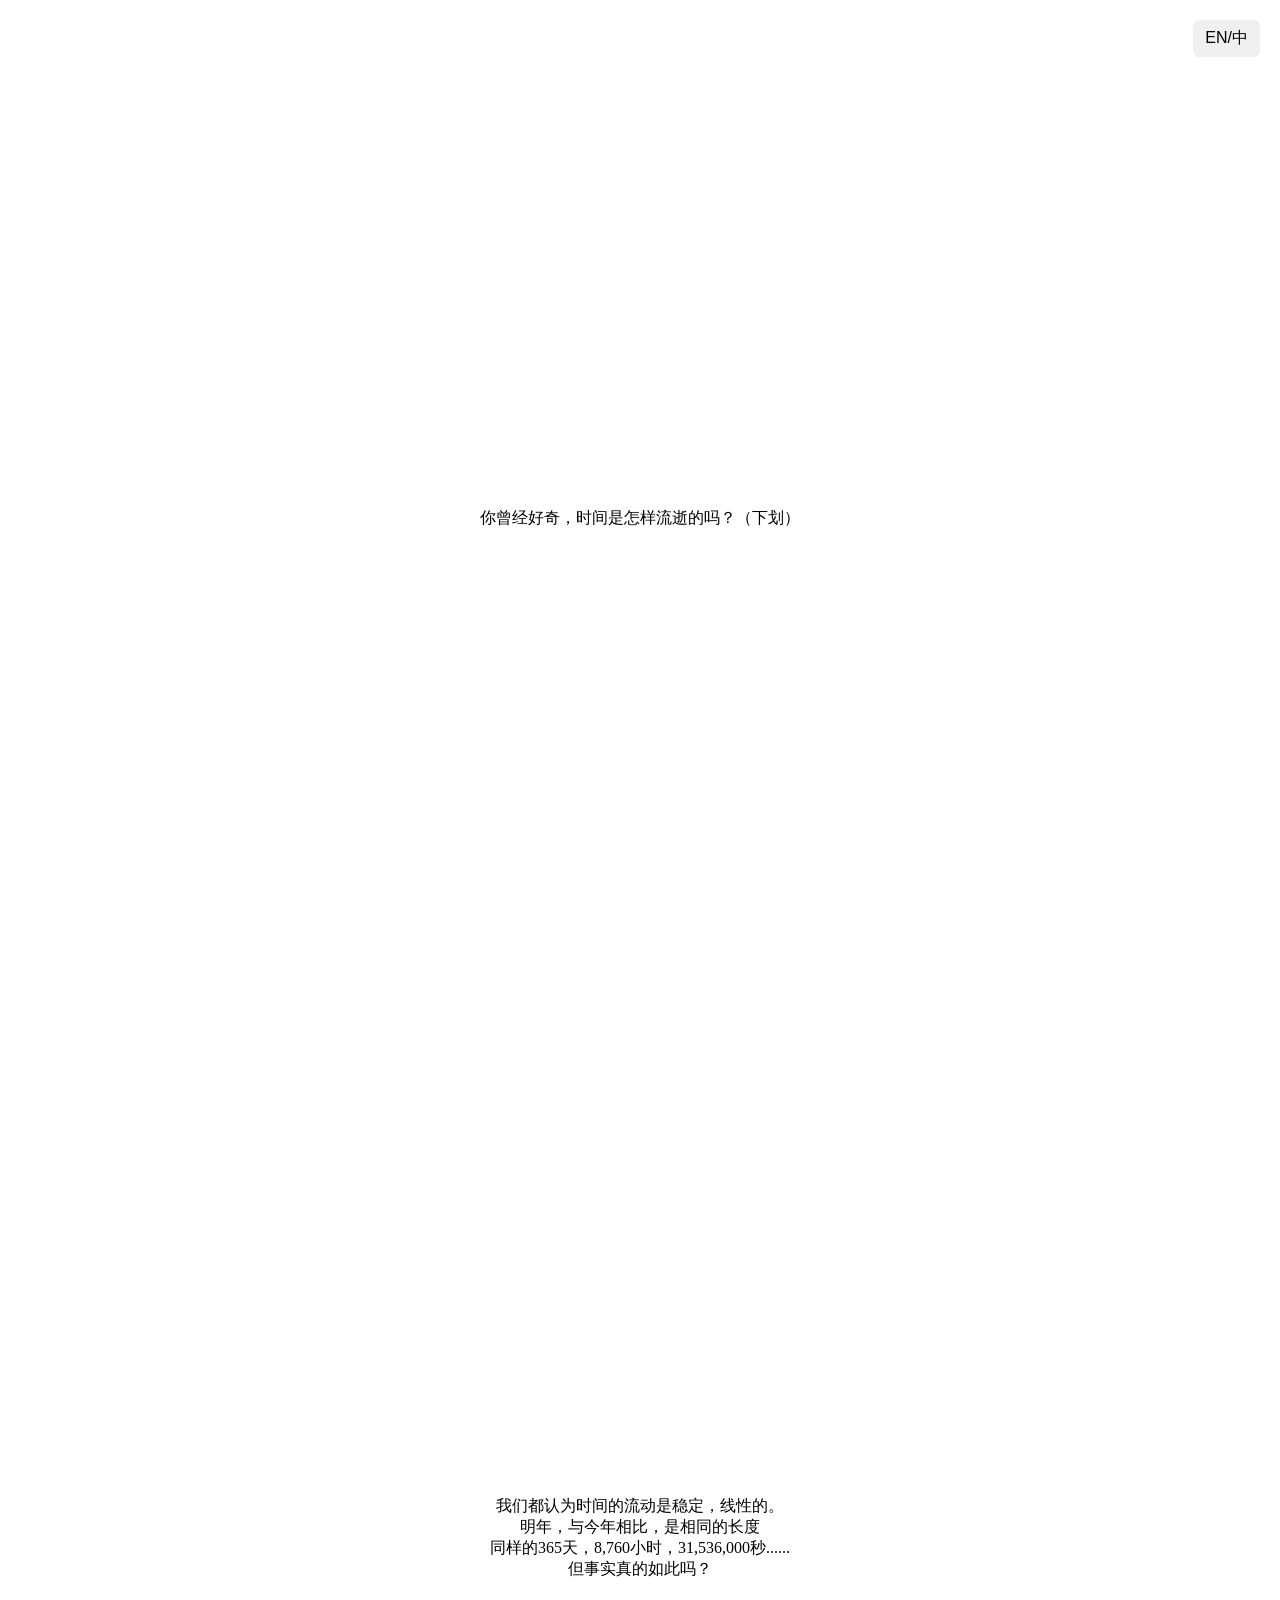
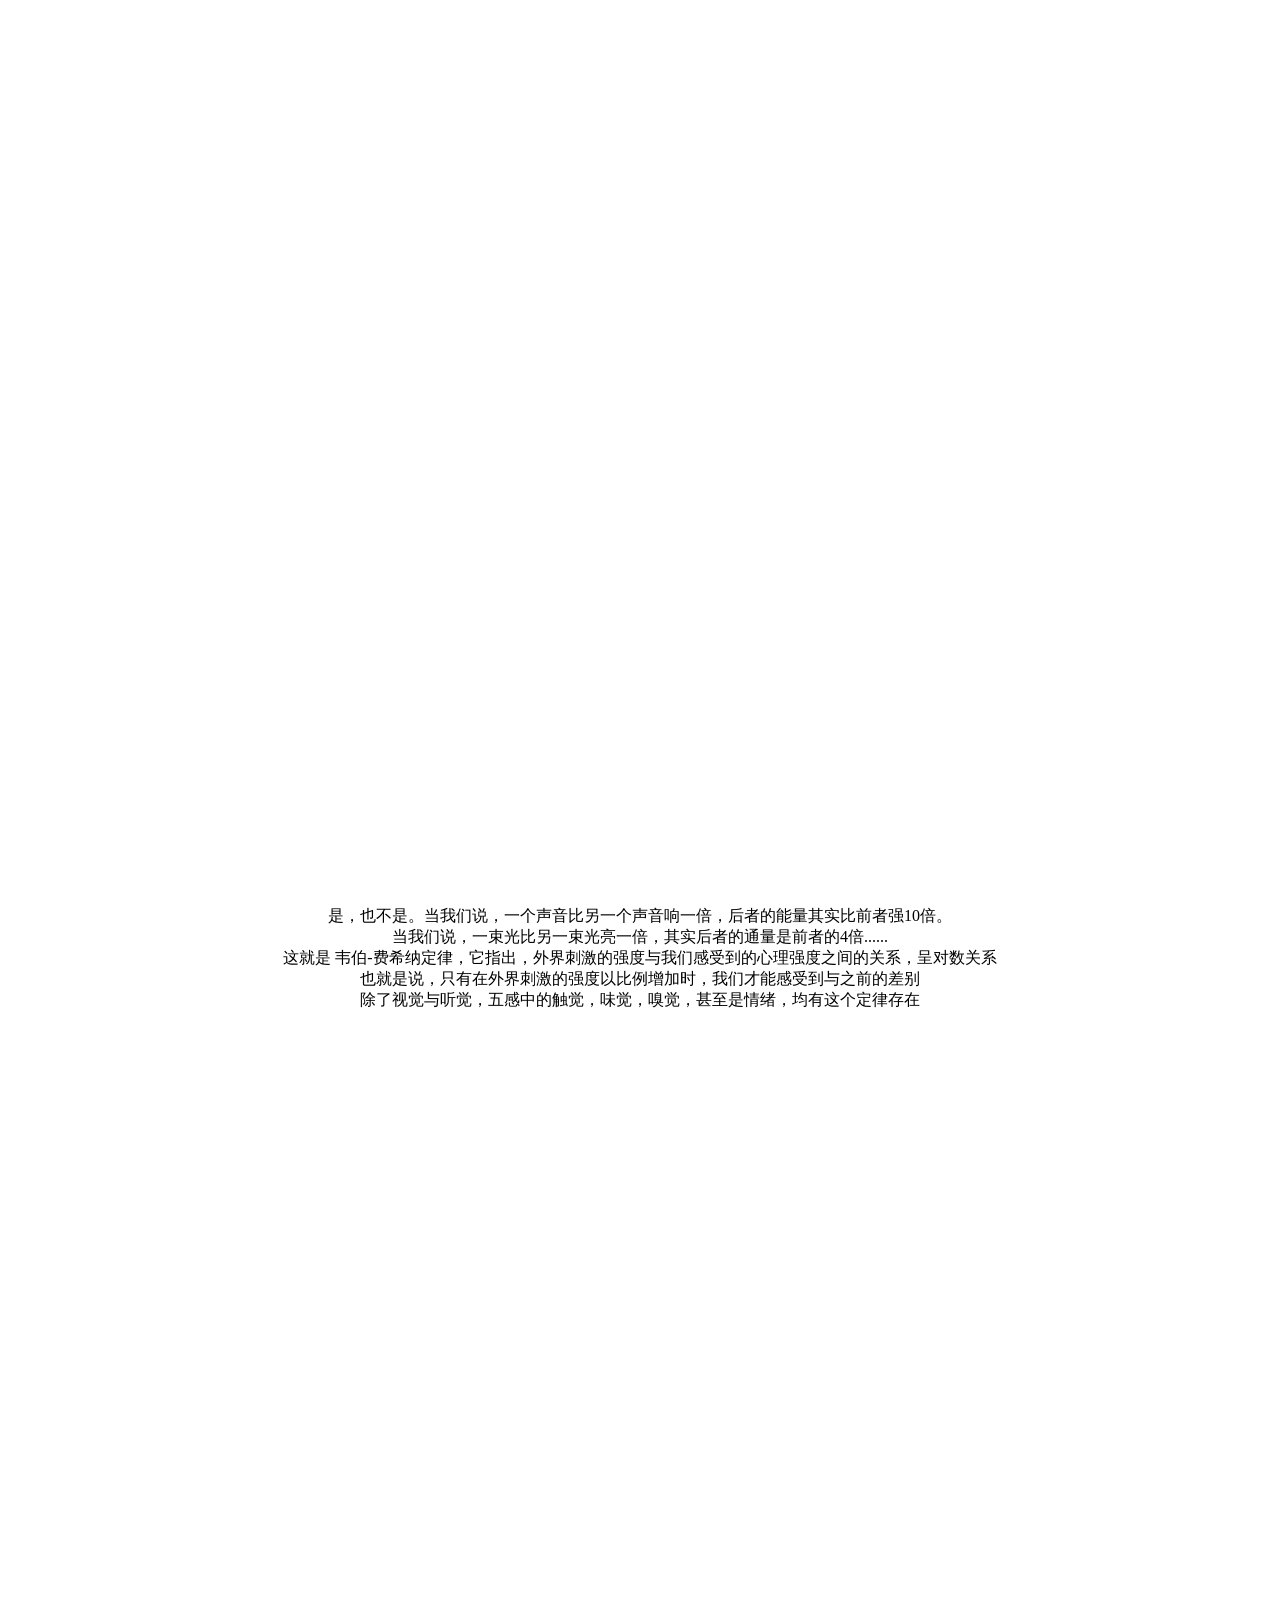
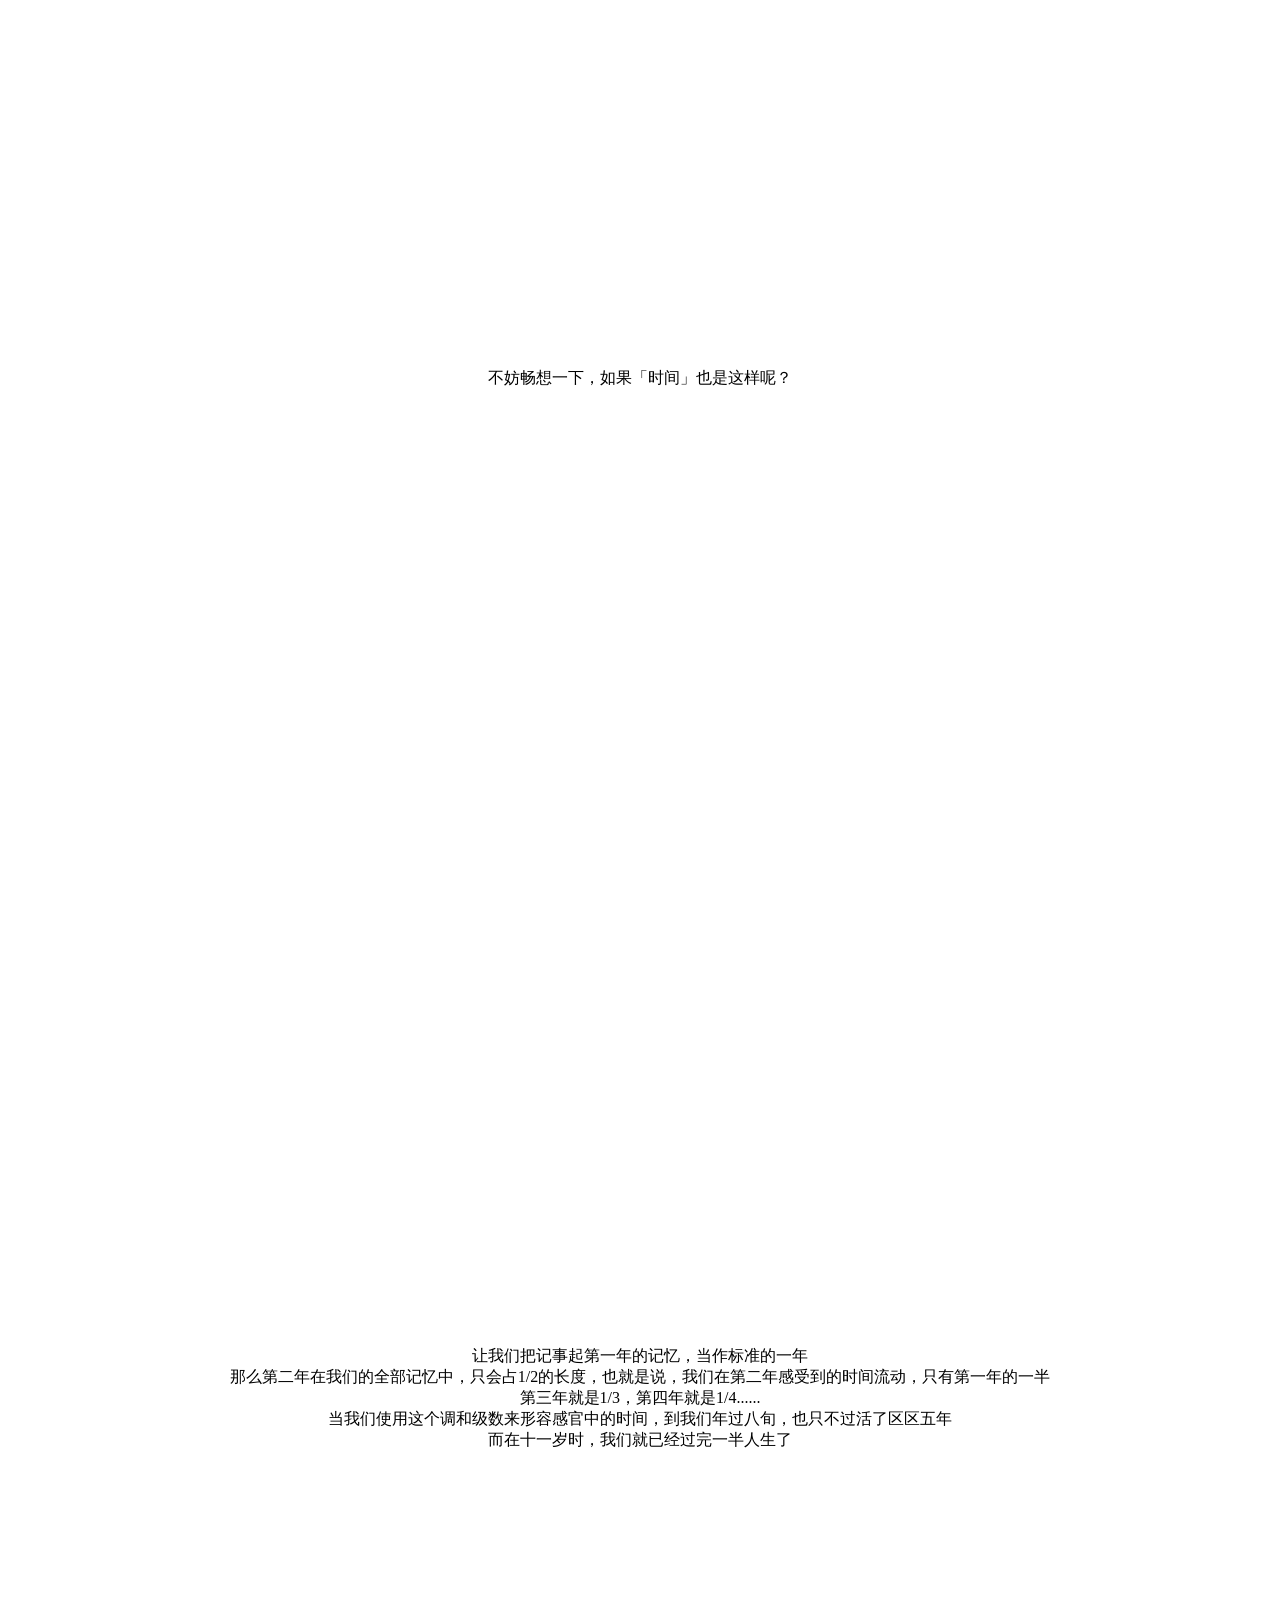
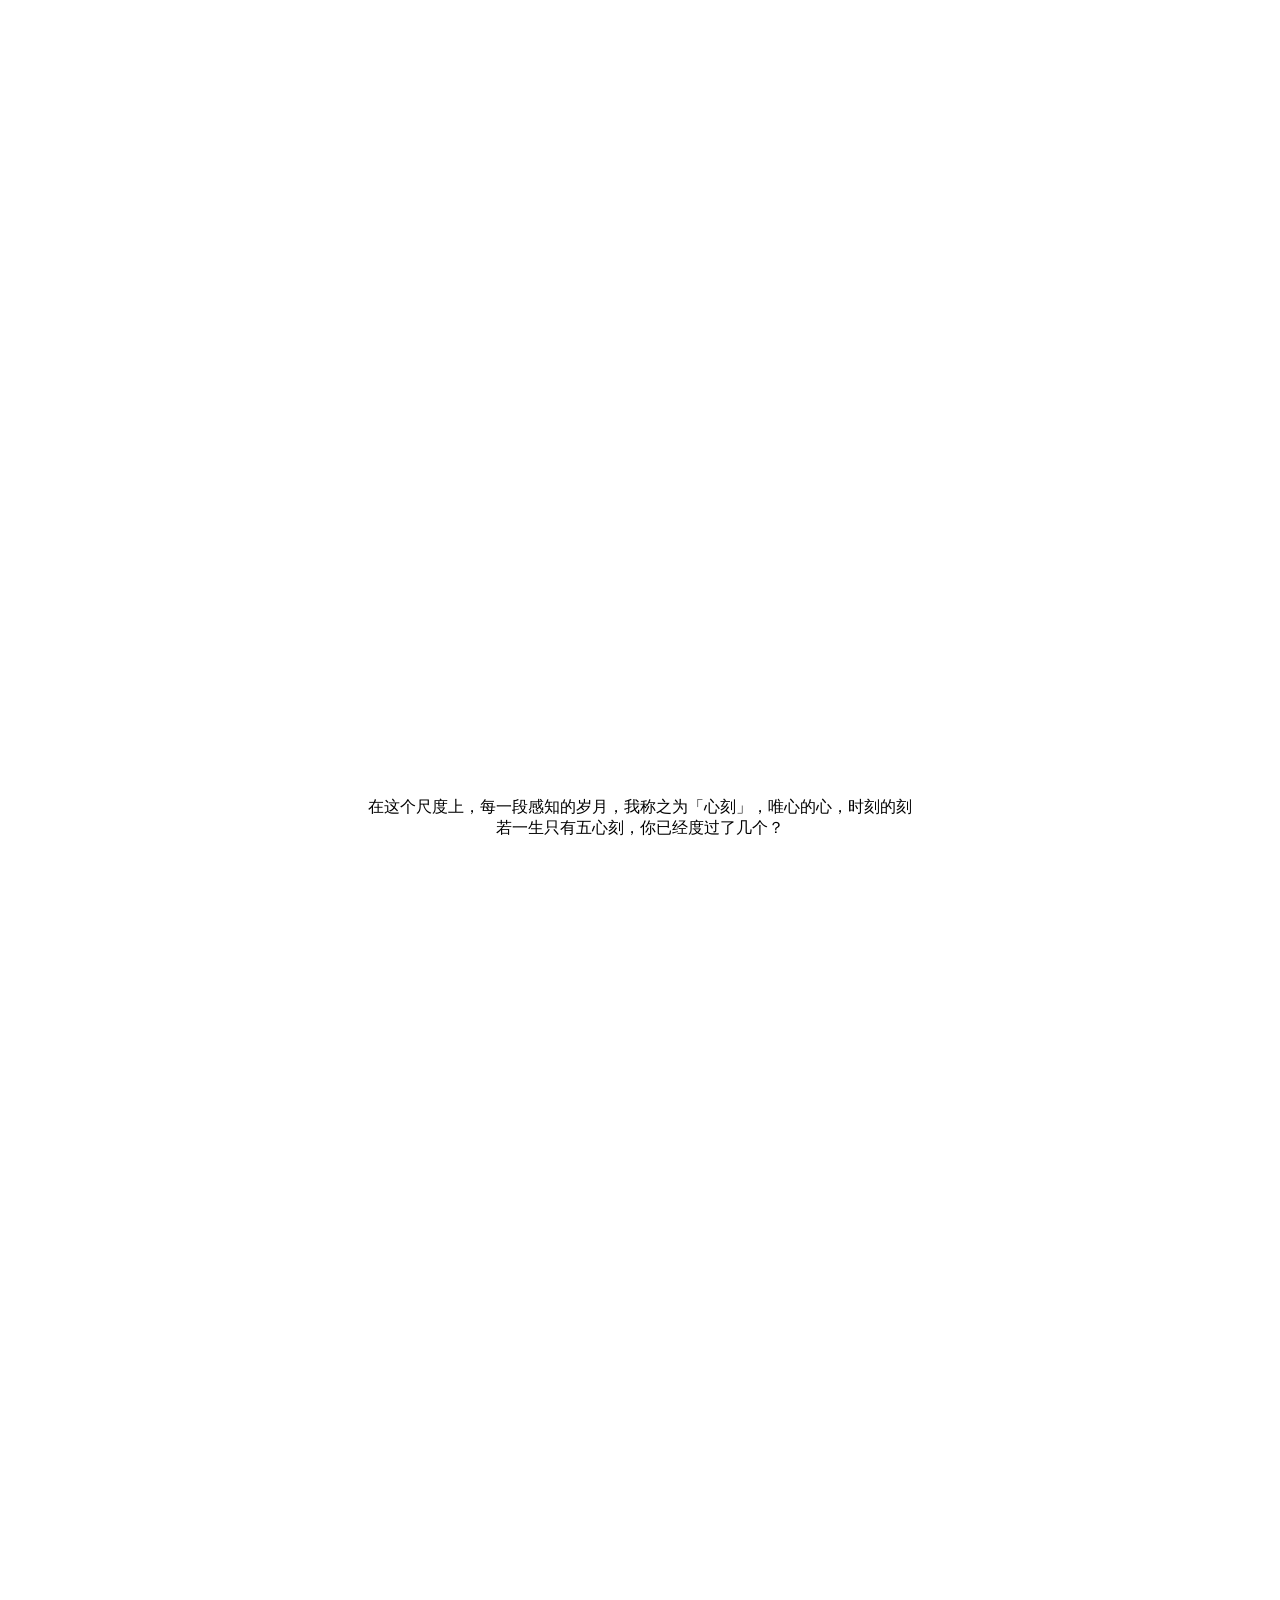
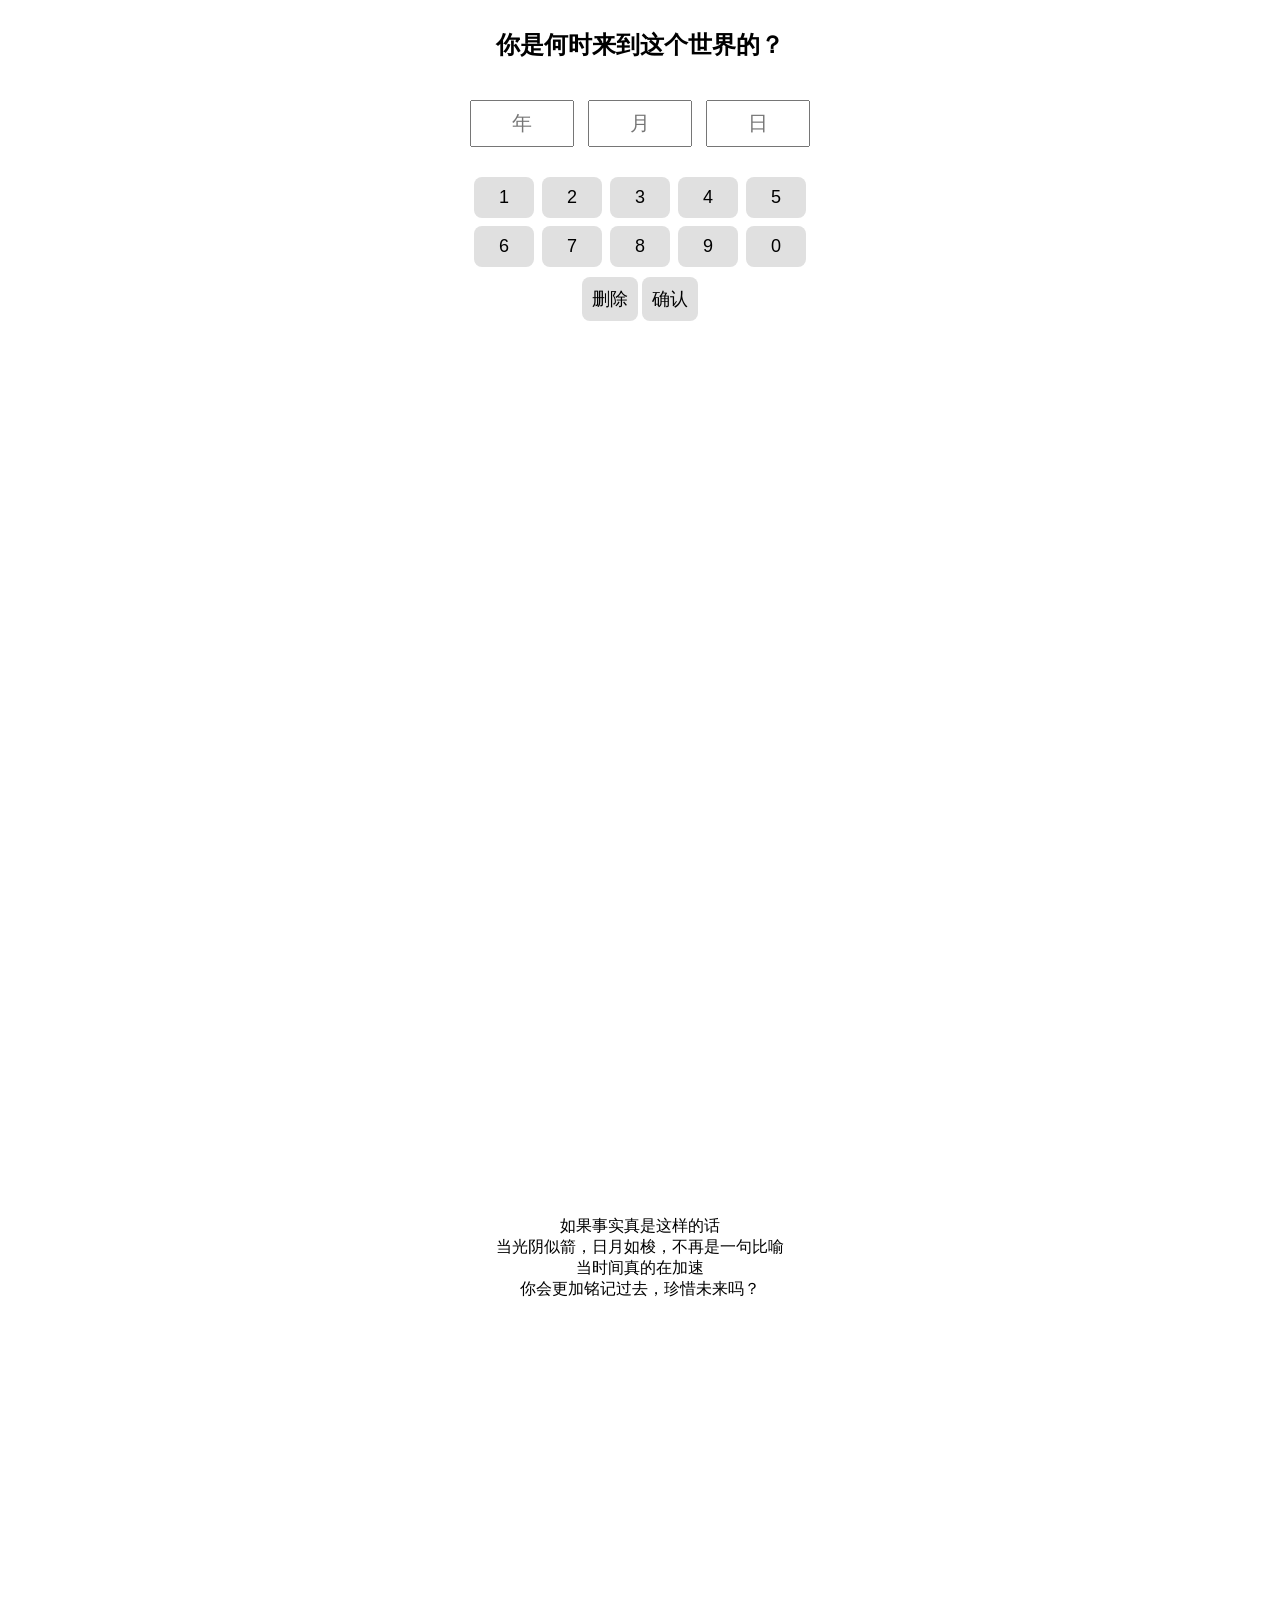
<file: index.html>
<!DOCTYPE html>
<html lang="zh-CN">
<head>
  <meta charset="UTF-8" />
  <meta name="viewport" content="width=device-width, initial-scale=1.0" />
  <title>心刻</title>
  <link rel="stylesheet" href="style.css" />
</head>
<body>
    <section class="text-section" id="section1">
      你曾经好奇，时间是怎样流逝的吗？（下划）
    </section>
    <section class="text-section" id="section2">
        我们都认为时间的流动是稳定，线性的。
        <br>明年，与今年相比，是相同的长度
        <br>同样的365天，8,760小时，31,536,000秒......
        <br>但事实真的如此吗？
    </section>
    <section class="text-section" id="section3">
        是，也不是。当我们说，一个声音比另一个声音响一倍，后者的能量其实比前者强10倍。<br>当我们说，一束光比另一束光亮一倍，其实后者的通量是前者的4倍......<br>这就是 韦伯-费希纳定律，它指出，外界刺激的强度与我们感受到的心理强度之间的关系，呈对数关系<br>也就是说，只有在外界刺激的强度以比例增加时，我们才能感受到与之前的差别<br>除了视觉与听觉，五感中的触觉，味觉，嗅觉，甚至是情绪，均有这个定律存在
    </section>
    <section class="text-section" id="section4">
        不妨畅想一下，如果「时间」也是这样呢？
    </section>
    <section class="text-section" id="section5">
        让我们把记事起第一年的记忆，当作标准的一年<br>那么第二年在我们的全部记忆中，只会占1/2的长度，也就是说，我们在第二年感受到的时间流动，只有第一年的一半<br>第三年就是1/3，第四年就是1/4......<br>当我们使用这个调和级数来形容感官中的时间，到我们年过八旬，也只不过活了区区五年<br>而在十一岁时，我们就已经过完一半人生了
    </section>
    <section class="text-section" id="section6">
        在这个尺度上，每一段感知的岁月，我称之为「心刻」，唯心的心，时刻的刻<br>若一生只有五心刻，你已经度过了几个？
    </section>

  <!-- 天数计算器 -->
  <section class="calculator-section">
    <h2 id="calc-title">你是何时来到这个世界的？</h2>
    <div class="date-inputs">
      <input id="year" type="text" placeholder="年" readonly />
      <input id="month" type="text" placeholder="月" readonly />
      <input id="day" type="text" placeholder="日" readonly />
    </div>
    <div class="buttons">
      <div class="num-buttons">
        <button class="num">1</button>
        <button class="num">2</button>
        <button class="num">3</button>
        <button class="num">4</button>
        <button class="num">5</button>
        <button class="num">6</button>
        <button class="num">7</button>
        <button class="num">8</button>
        <button class="num">9</button>
        <button class="num">0</button>
      </div>
          <button id="delete">删除</button>
          <button id="confirm">确认</button>
        </div>
        <div id="result-container">
          <p id="result"></p>
        </div>
        <div id="result-container">
          <p id="result"></p>
          <p id="scroll-hint" class="hidden">继续往下滑动，探索更多...</p>
        </div>
      </section>
  <section class="text-section" id="section7">
      如果事实真是这样的话<br>当光阴似箭，日月如梭，不再是一句比喻<br>当时间真的在加速<br>你会更加铭记过去，珍惜未来吗？
  </section>
  <button id="lang-switch">EN/中</button>

  <script src="script.js"></script>
</body>
</html>
</file>
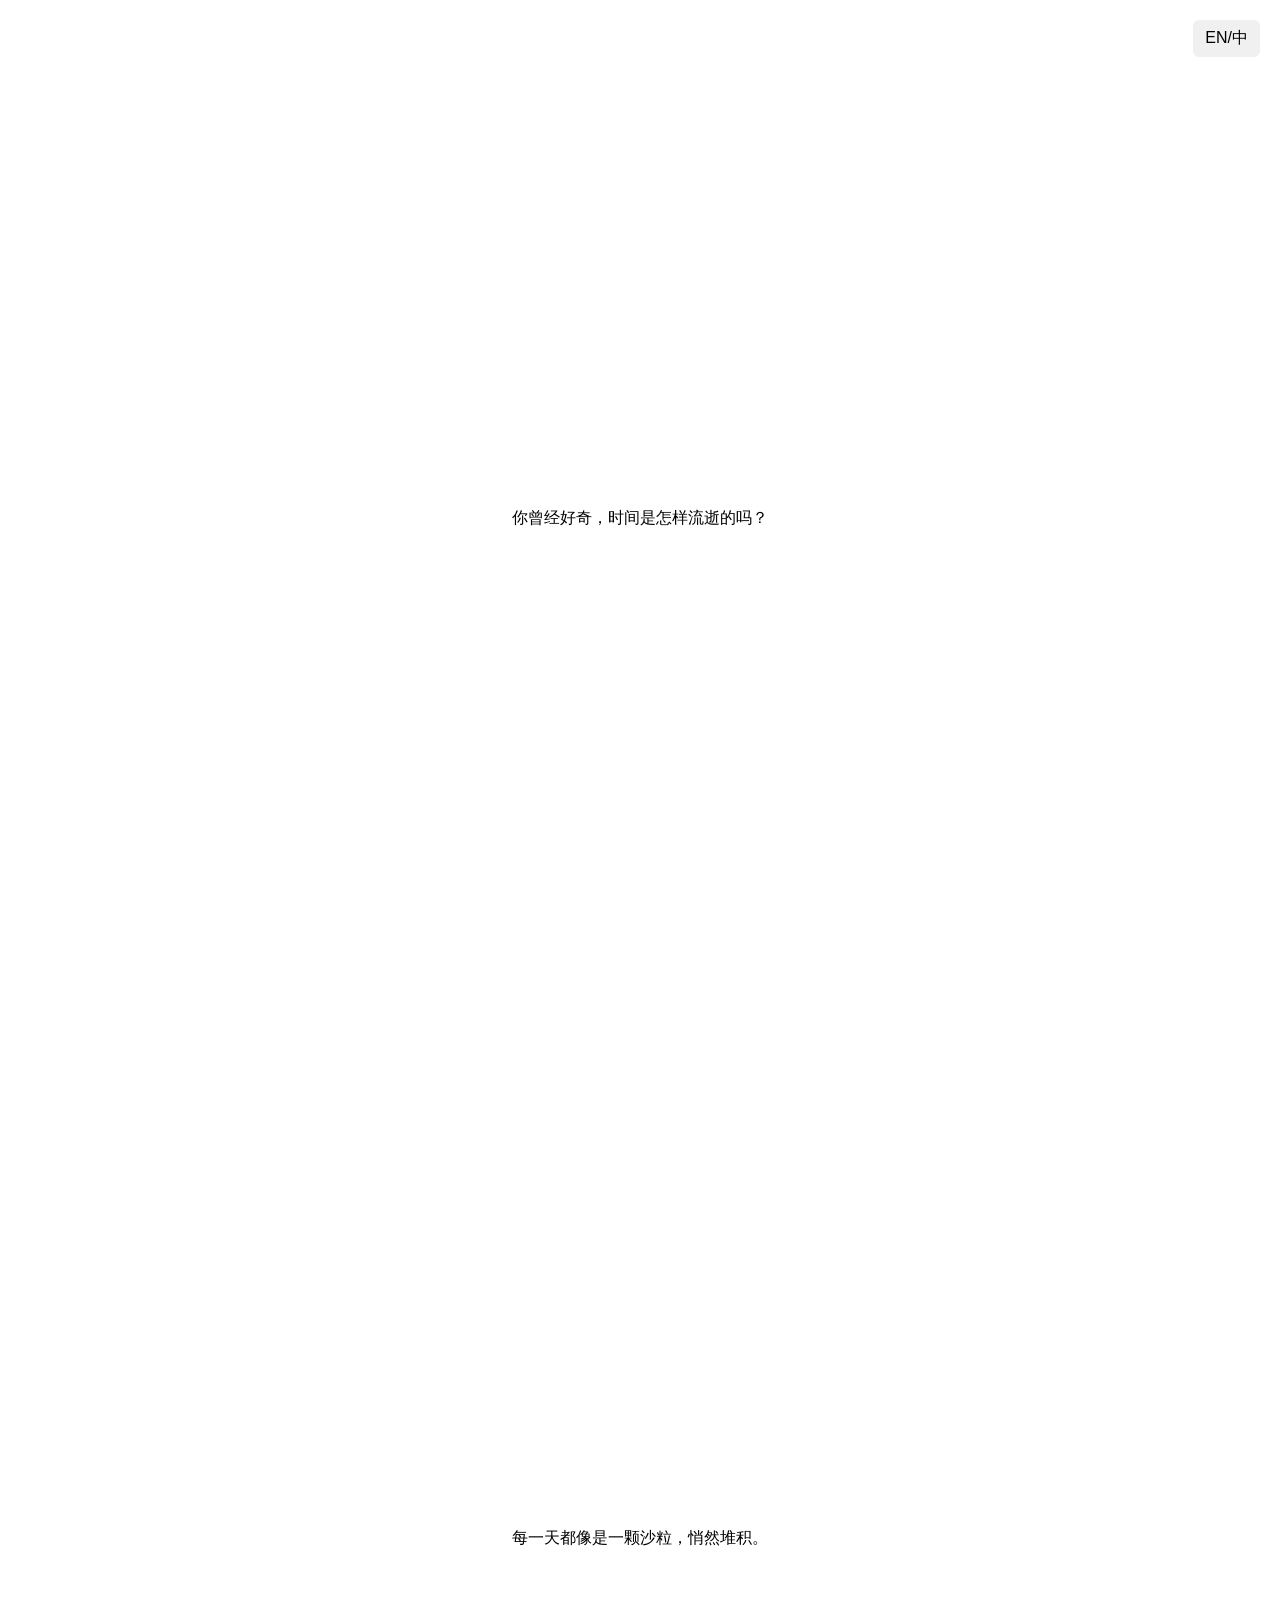
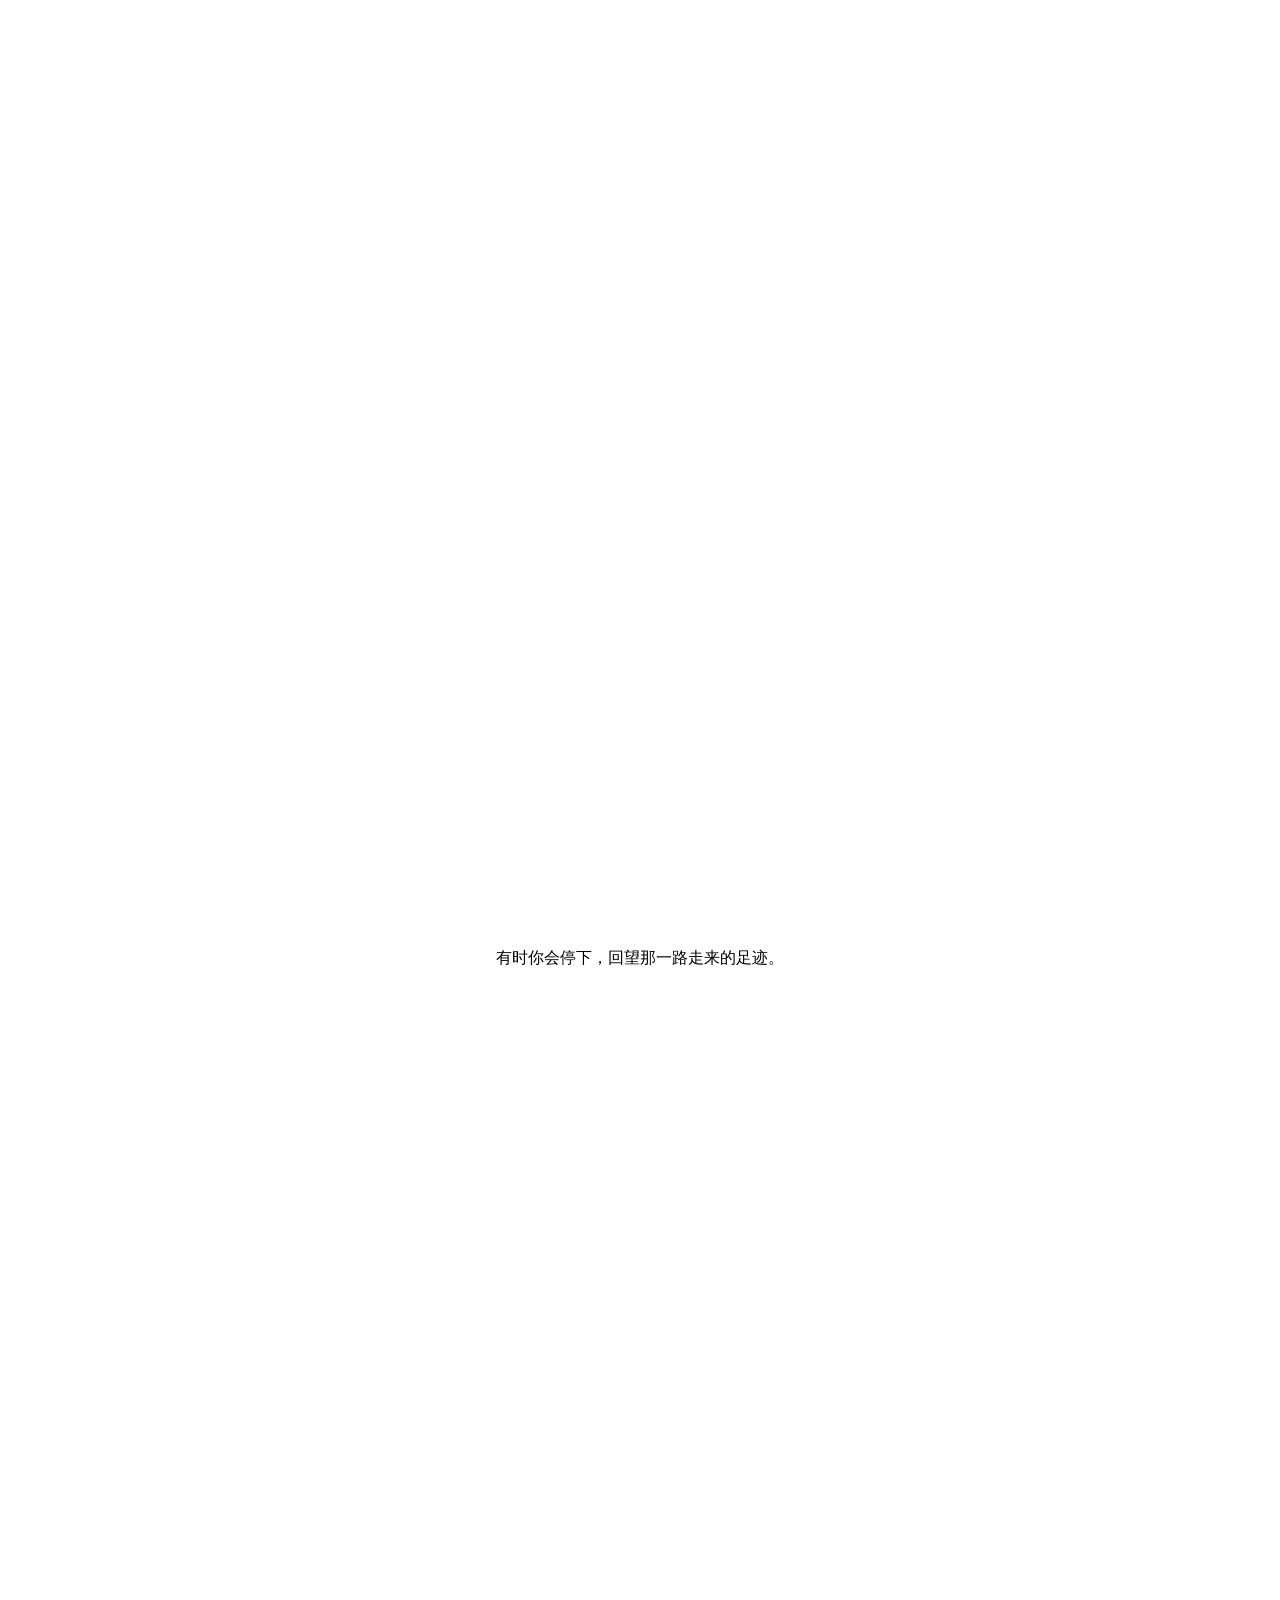
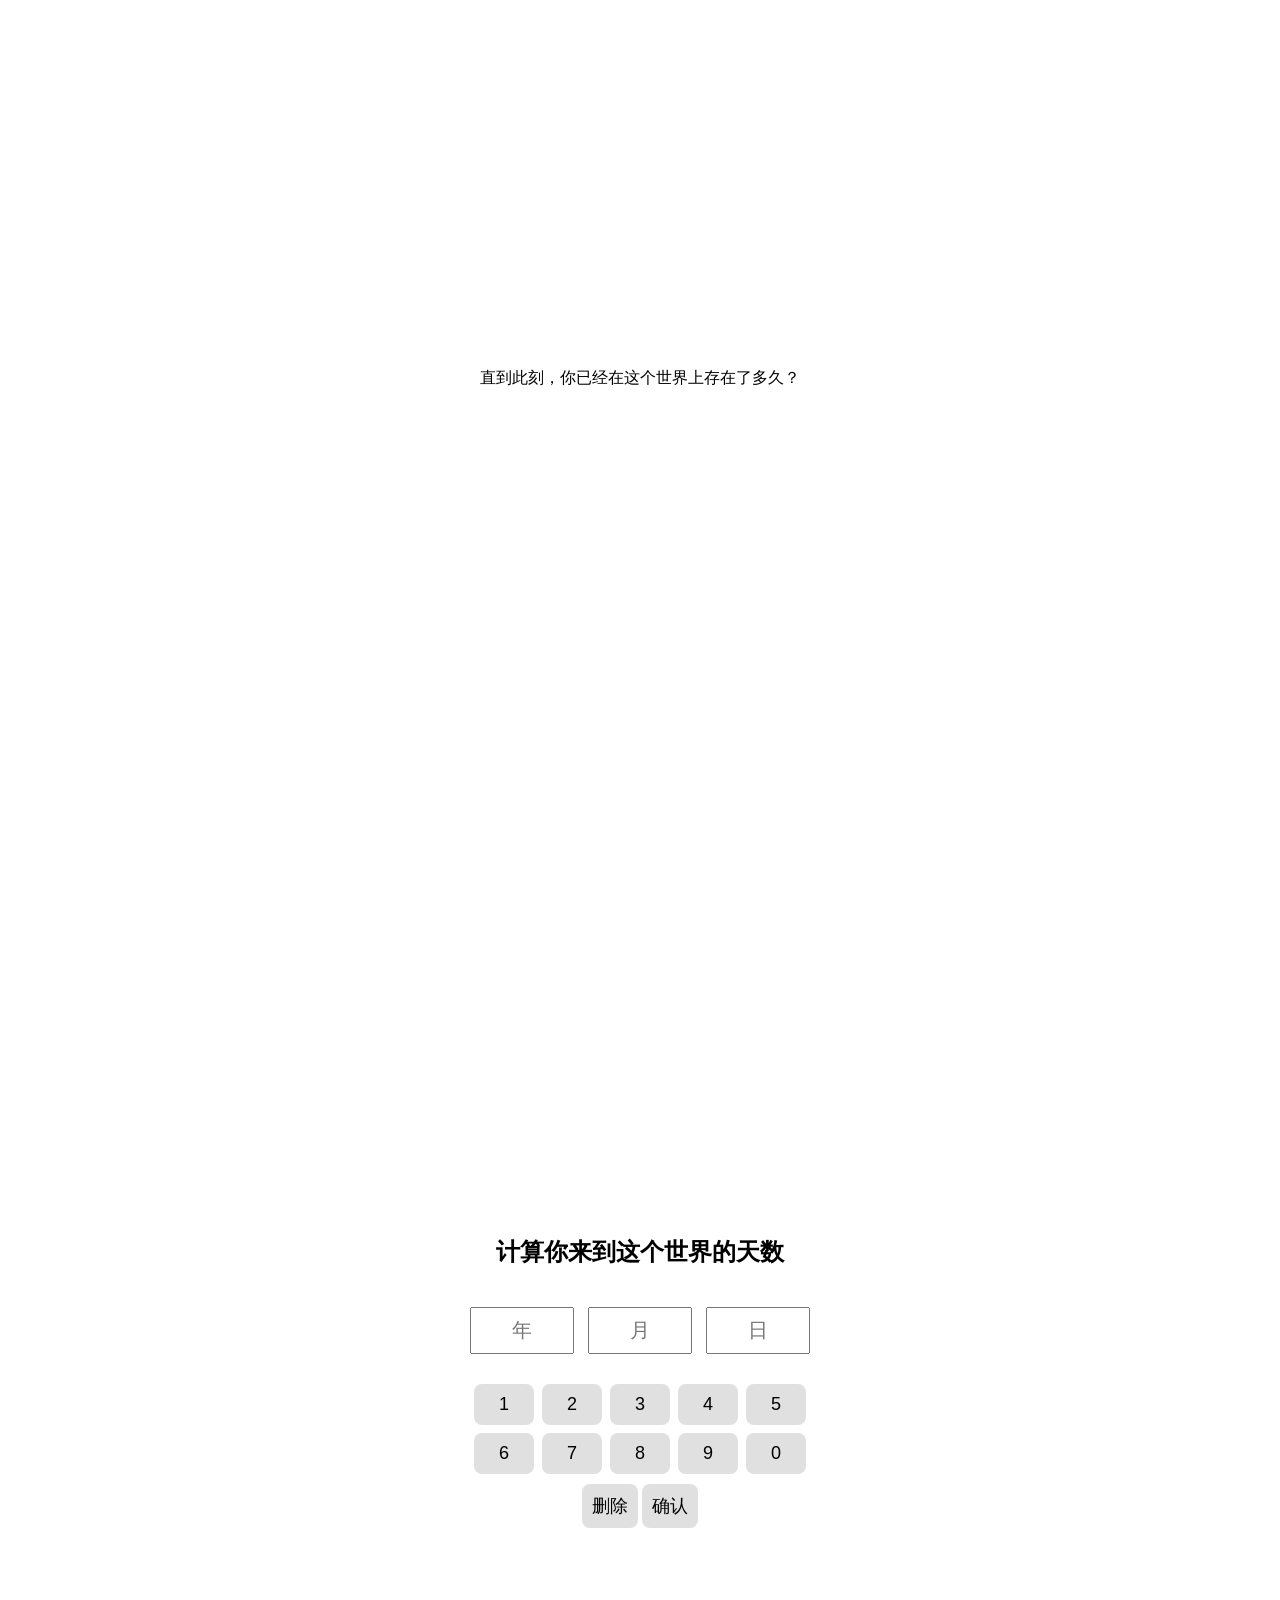
<file: enter.html>
<!DOCTYPE html>
<html lang="zh-CN">
<head>
  <meta charset="UTF-8" />
  <meta name="viewport" content="width=device-width, initial-scale=1.0" />
  <title>时间旅程</title>
  <link rel="stylesheet" href="style.css" />
</head>
<body>
    <section class="text-section" id="section1">
      你曾经好奇，时间是怎样流逝的吗？
    </section>
    <section class="text-section" id="section2">
      每一天都像是一颗沙粒，悄然堆积。
    </section>
    <section class="text-section" id="section3">
      有时你会停下，回望那一路走来的足迹。
    </section>
    <section class="text-section" id="section4">
      直到此刻，你已经在这个世界上存在了多久？
    </section>


  <!-- 天数计算器 -->
  <section class="calculator-section">
    <h2 id="calc-title">计算你来到这个世界的天数</h2>
    <div class="date-inputs">
      <input id="year" type="text" placeholder="年" readonly />
      <input id="month" type="text" placeholder="月" readonly />
      <input id="day" type="text" placeholder="日" readonly />
    </div>
    <div class="buttons">
      <div class="num-buttons">
        <button class="num">1</button>
        <button class="num">2</button>
        <button class="num">3</button>
        <button class="num">4</button>
        <button class="num">5</button>
        <button class="num">6</button>
        <button class="num">7</button>
        <button class="num">8</button>
        <button class="num">9</button>
        <button class="num">0</button>
      </div>
          <button id="delete">删除</button>
          <button id="confirm">确认</button>
        </div>
        <div id="result-container">
          <p id="result"></p>
        </div>
      </section>
  <button id="lang-switch">EN/中</button>

  <script src="script.js"></script>
</body>
</html>
</file>
<file: style.css>
#my-text {
  white-space: pre;
}
white-space: pre;

body {
  font-family: "Helvetica Neue", sans-serif;
  margin: 0;
  background: #fafafa;
  color: #222;
  overflow-x: hidden;
}

section {
  min-height: 100vh;
  display: flex;
  justify-content: center;
  align-items: center;
  text-align: center;
  padding: 60px;
  flex-direction: column;
}

/* --- 滚动文字动画 --- */
.text-section {
  opacity: 0;
  transform: translateY(40px);
  transition: opacity 1.2s ease, transform 1.2s ease;
}

.text-section.visible {
  opacity: 1;
  transform: translateY(0);
}

/* --- 计算器样式 --- */
.calculator-section {
  flex-direction: column;
  gap: 20px;
  transition: opacity 1s ease, transform 1s ease;
}

.date-inputs input {
  width: 80px;
  text-align: center;
  font-size: 20px;
  padding: 10px;
  margin: 0 5px;
}

.num-buttons {
  display: grid;
  grid-template-columns: repeat(5, 60px);
  gap: 8px;
  justify-content: center;
  margin: 10px 0;
}

button {
  padding: 10px;
  font-size: 18px;
  border: none;
  border-radius: 8px;
  background-color: #e0e0e0;
  cursor: pointer;
  transition: background 0.2s, transform 0.2s;
}

button:hover {
  background-color: #ccc;
  transform: scale(1.05);
}

/* --- 结果显示 --- */
#result-container {
  opacity: 0;
  transition: opacity 1.2s ease;
}

#result {
  margin-top: 20px;
  font-size: 26px;
  color: #333;
}

/* --- 淡出动画 --- */
.fade-out {
  opacity: 0;
  transform: scale(0.95);
  transition: opacity 0.8s ease, transform 0.8s ease;
}

#lang-switch {
  position: fixed;
  top: 20px;
  right: 20px;
  padding: 8px 12px;
  font-size: 16px;
  cursor: pointer;
  border-radius: 6px;
  border: none;
  background-color: #f0f0f0;
}
#lang-switch:hover {
  background-color: #ddd;
}


body.dark-bg {
  background-color: #000;
  transition: background-color 2s ease;
}

/* 结果数字样式 */
#result {
  color: #333; /* 初始颜色 */
  font-size: 32px;
  font-weight: bold;
  transition: color 2s ease;
}

/* 数字变白（只影响数字部分，可以用 span 包裹数字） */
#result span.number {
  color: #333;
  transition: color 2s ease;
}
#result.dark span.number {
  color: #fff;
}

#scroll-hint {
  opacity: 0;
  transform: translateY(20px);
  transition: opacity 1.2s ease, transform 1.2s ease;
  font-size: 18px;
  color: #666;
  margin-top: 20px;
  text-align: center;
}

#scroll-hint.visible {
  opacity: 1;
  transform: translateY(0);
}
</file>
